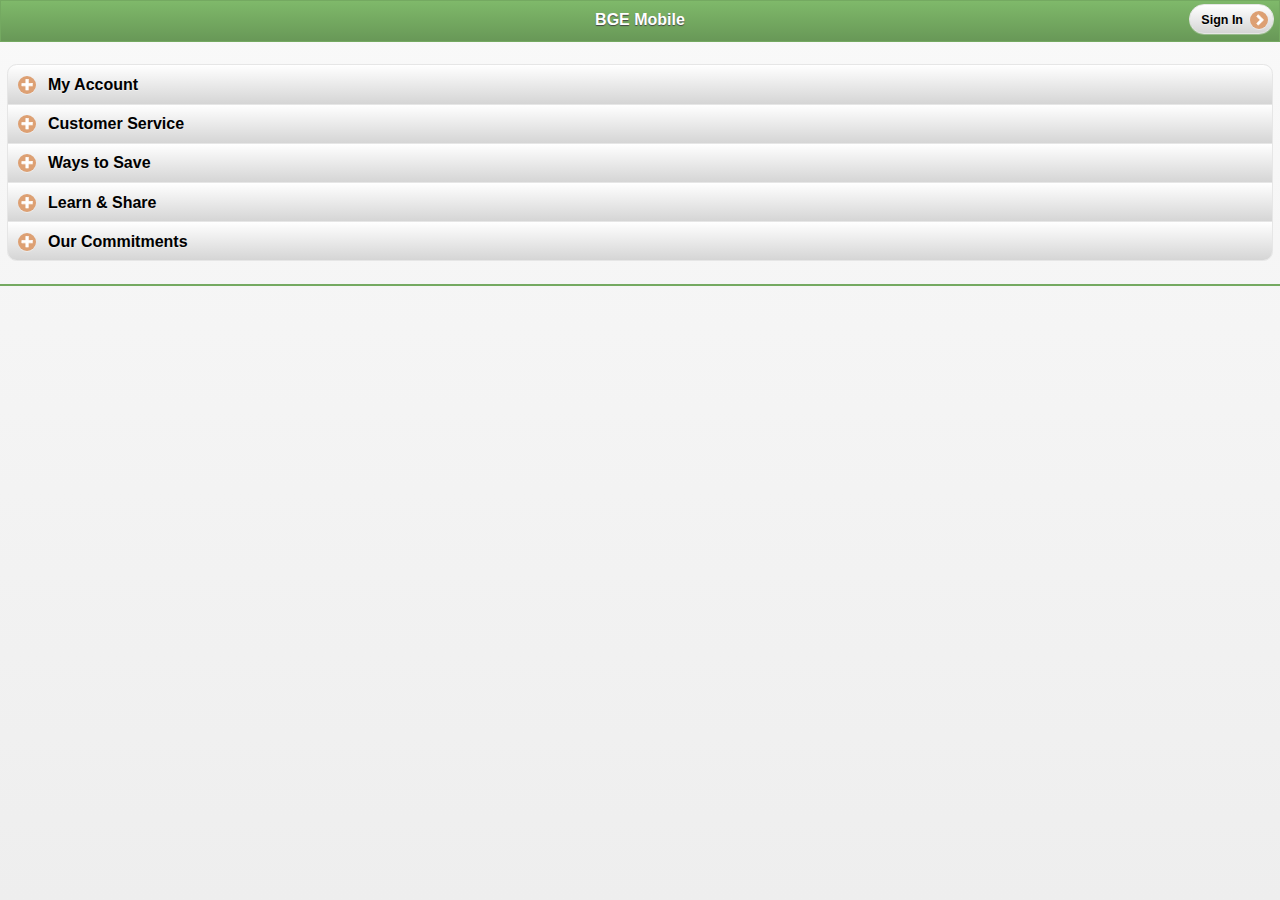
<file: index.htm>
﻿<!DOCTYPE html PUBLIC "-//W3C//DTD XHTML 1.0 Transitional//EN" "http://www.w3.org/TR/xhtml1/DTD/xhtml1-transitional.dtd">

<html xmlns="http://www.w3.org/1999/xhtml">
    <head runat="server">
        <meta charset="utf-8" />
        <meta name="viewport" content="width=device-width, initial-scale=1" />
        <title>
        </title>
        

        
        <link rel="stylesheet" href="jquery.mobile-1.1.0.min.css" />
        <link rel="stylesheet" href="BGE_mobile.css" />
        
        <style>
            /* App custom styles */
        </style>
        <script src="Scripts/jquery.min.js">
        </script>
        <script src="Scripts/jquery.mobile-1.1.0.min.js">
        </script>
        <script src="Scripts/Bge.Canp.Mobile.js">
        </script>
         <script src="Scripts/Bge.Canp.Loader.js">
        </script>
        <script src="Scripts/jquery.cookie.js">
        </script>
        
    </head>
    <body>

        <div data-role="page" id="homePage">
            <div data-theme="b" data-role="header">
            
			    <h3>
                    BGE Mobile
                </h3>
                
			        <a id="uiLoginButton" data-transition="pop" href="./login.htm"  data-mini="true" data-role="button" data-theme="b" data-icon="arrow-r" data-iconpos="right" class="ui-btn-right">Sign In</a>

			        <a id="uiLogoutButton" style="display:none" href="#" rel="external" data-mini="true" data-role="button" data-theme="b" data-icon="arrow-r" data-iconpos="right" class="ui-btn-right">Sign Out</a>
            </div>
            
            <div data-role="content">
                 <div id="uiPnlWelcome" style="text-align:right"></div>
                
                <div id="uiMyAccountSection" data-role="collapsible-set" data-theme="b" data-content-theme="a">
                    <div data-role="collapsible" data-collapsed="true">
                        
                        <h3>
                            My Account
                        </h3>
                         <div id="uiAccountLoggedIn"  style="display:none">
                            <ul data-role="listview" data-divider-theme="a" data-inset="true">
                                <li data-role="list-divider" role="heading">
                                </li>
                                <li data-theme="c">
                                    <a href="AccountSummary.htm"  data-transition="slide">
                                        My Bill
                                    </a>
                                </li>
                                <li data-theme="c">
                                    <a href="/tbd.htm" data-transition="slide">
                                        My Energy Use
                                    </a>
                                </li>
                                <li data-theme="c">
                                    <a href="/tbd.htm" data-transition="slide">
                                        Savings Tips
                                    </a>
                                </li>
                                <li data-theme="c">
                                    <a href="/tbd.htm" data-transition="slide">
                                        My Profile
                                    </a>
                                </li>
                                <li data-theme="c">
                                    <a href="/tbd.htm" data-transition="slide">
                                        Payments
                                    </a>
                                </li>
                            </ul>
                       </div>
                        <div id="uiAccountLoggedOut">
                         <ul data-role="listview" data-divider-theme="a" data-inset="true">
                            <li data-role="list-divider" role="heading">
                            </li>
                            <li data-theme="c">
								
                               <div data-role="fieldcontain">
									<fieldset data-role="controlgroup">
										<label for="textinput1">
											User ID&nbsp;&nbsp;&nbsp;&nbsp;
										</label>
										<input id="uiTxtUserId" name="userId" placeholder="" value="" type="text" />
									</fieldset>
								</div>
								<div data-role="fieldcontain">
									<fieldset data-role="controlgroup">
										<label for="textinput2">
											Password
										</label>
										<input id="uiTxtPassword" name="password" placeholder="" value="" type="password" />
									</fieldset>
									<a id="uiSignButton" href="#" data-mini="true" data-role="button" data-theme="b" data-icon="arrow-r" data-iconpos="right">Sign In</a>
								</div>
								
								<span id="uiLblError" style="display:none"></span>
								
                            </li>
                          </ul>
                          
                       </div>
                    </div>
                    <div data-role="collapsible" data-collapsed="true">
                        <h3>
                            Customer Service
                        </h3>
                        <ul data-role="listview" data-divider-theme="b" data-inset="true">
                            <li data-theme="c">
                                <a href="/tbd.htm" data-transition="slide">
                                    Service Requests
                                </a>
                            </li>
                            <li data-theme="c">
                                <a href="/tbd.htm" data-transition="slide">
                                    Stroms &amp; Outages
                                </a>
                            </li>
                            <li data-theme="c">
                                <a href="/tbd.htm" data-transition="slide">
                                    Common Questions
                                </a>
                            </li>
                            <li data-theme="c">
                                <a href="/tbd.htm" data-transition="slide">
                                    Contact Us
                                </a>
                            </li>
                        </ul>
                    </div>
                    <div data-role="collapsible" data-collapsed="true">
                        <h3>
                            Ways to Save
                        </h3>
                        <ul data-role="listview" data-divider-theme="a" data-inset="true">
                            <li data-role="list-divider" role="heading">
                                Divider
                            </li>
                            <li data-theme="c">
                                <a href="/tbd.htm" data-transition="slide">
                                    TBD
                                </a>
                            </li>
                        </ul>
                    </div>
                    <div data-role="collapsible" data-collapsed="true">
                        <h3>
                            Learn &amp; Share
                        </h3>
                    </div>
                    <div data-role="collapsible" data-collapsed="true">
                        <h3>
                            Our Commitments
                        </h3>
                    </div>
                </div>
            </div>
            <div data-theme="b" data-role="footer">
            </div>
             <script type="text/javascript">
                 $(document).one("pageinit", function (e) {

                     $("#homePage #uiSignButton").click(function () {
                         var userId = $('#homePage input[name=userId]');
                         var password = $('#homePage input[name=password]');
                         //var data = 'userId=' + userId.val() + '&password=' + password.val();
                         var jsonData = { "userId": userId.val(), "password": password.val() };
                         var data = JSON.stringify(jsonData)
                         ADLogin(data);
                         if ($.cookie("loggedin") === 'true') {
                             $("#uiAccountLoggedOut").hide();
                             $("#uiAccountLoggedIn").show();
                             $("#uiLogoutButton").show();
                             $("#uiLoginButton").hide();
							 $.mobile.changePage("AccountSummary.htm", { transition: "slide" });
                         }
                         else {
                             $("#homePage #uiLblError").show();
                             $("#homePage #uiLblError").text("Invalid UserId/Password");
                         }
                         return false;
                     });

                     if ($.cookie("loggedin") === 'true') {
                         $("#uiAccountLoggedOut").hide();
                         $("#uiAccountLoggedIn").show();
                         $("#uiLogoutButton").show();
                         $("#uiLoginButton").hide();
                     }

                     $("#homePage #uiLogoutButton").click(function () {
                         $("#uiLoginButton").show();
                         $("#uiLogoutButton").hide();
                         $.cookie("loggedin", null);
                         $("#uiAccountLoggedOut").show();
                         $("#uiAccountLoggedIn").hide();
                         return false;
                     });
                 });
        </script>
        </div>
       
    </body>

</html>
</file>
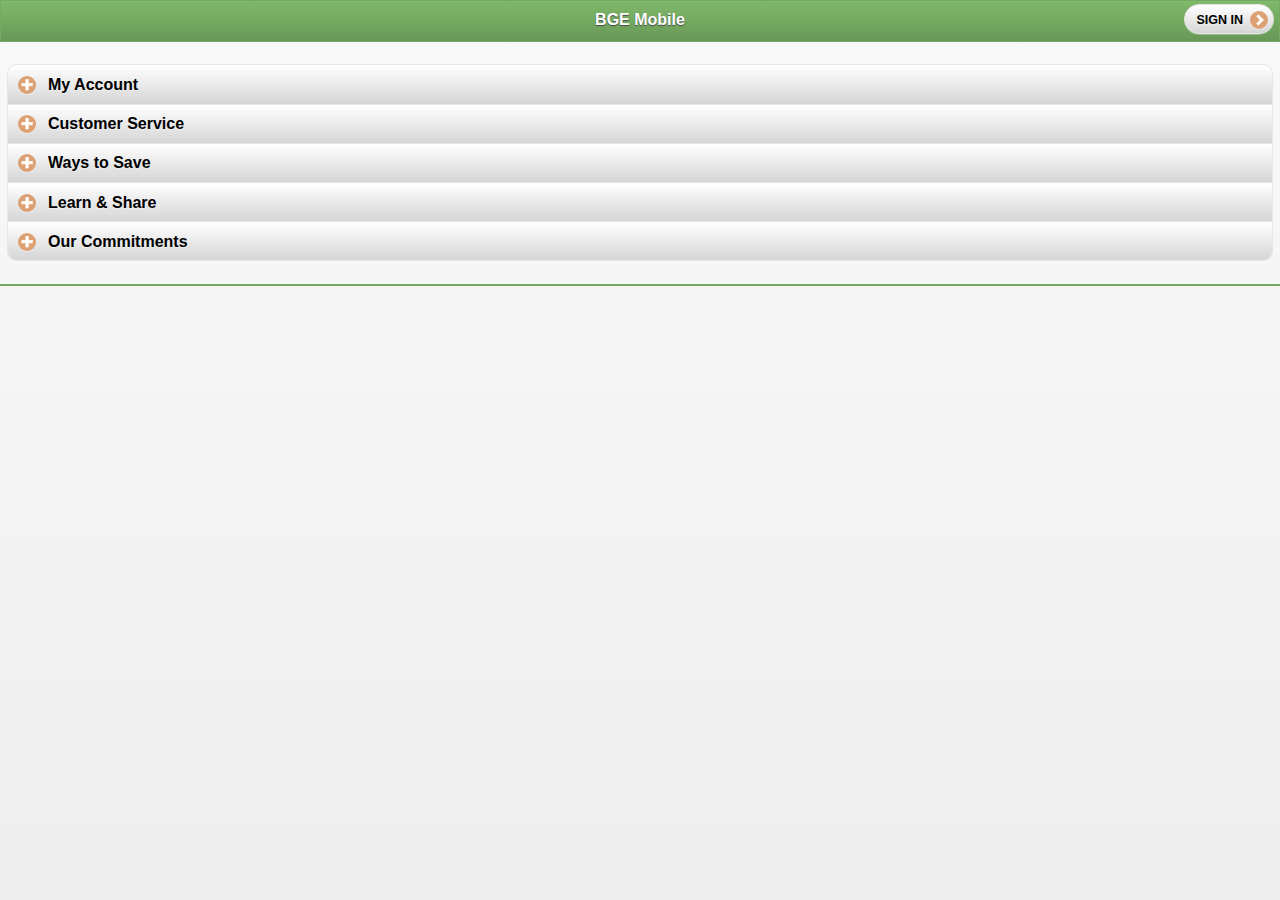
<file: index.html>
﻿<!DOCTYPE html PUBLIC "-//W3C//DTD XHTML 1.0 Transitional//EN" "http://www.w3.org/TR/xhtml1/DTD/xhtml1-transitional.dtd">

<html xmlns="http://www.w3.org/1999/xhtml">
    <head runat="server">
        <meta charset="utf-8" />
        <meta name="viewport" content="width=device-width, initial-scale=1" />
        <title>
        </title>
        

        
        <link rel="stylesheet" href="jquery.mobile-1.1.0.min.css" />
        <link rel="stylesheet" href="BGE_mobile.css" />
        
        <style>
            /* App custom styles */
        </style>
        <script src="Scripts/jquery.min.js">
        </script>
        <script src="Scripts/jquery.mobile-1.1.0.min.js">
        </script>
        <script src="Scripts/Bge.Canp.Mobile.js">
        </script>
		<script src="Scripts/jquery.cookie.js">
        </script>
		<script src="Scripts/jstorage.js">
        </script>
         <script src="Scripts/Bge.Canp.Loader.js">
        </script>
        
        
    </head>
    <body>

        <div data-role="page" id="homePage">
            <div data-theme="b" data-role="header">
            
			    <h3>
                    BGE Mobile
                </h3>
                
			        <a id="uiLoginButton" data-transition="pop" href="./login.htm"  data-mini="true" data-role="button" data-theme="b" data-icon="arrow-r" data-iconpos="right" class="ui-btn-right">SIGN IN</a>

			        <a id="uiLogoutButton" style="display:none" href="#" rel="external" data-mini="true" data-role="button" data-theme="b" data-icon="arrow-r" data-iconpos="right" class="ui-btn-right">SIGN OUT</a>
            </div>
            
            <div data-role="content">
                 <div id="uiPnlWelcome" style="text-align:right"></div>
                
                <div id="uiMyAccountSection" data-role="collapsible-set" data-theme="b" data-content-theme="a">
                    <div data-role="collapsible" data-collapsed="true">
                        
                        <h3>
                            My Account
                        </h3>
                         <div id="uiAccountLoggedIn" >
                            <ul data-role="listview" data-divider-theme="a" data-inset="true">
                                <li data-role="list-divider" role="heading">
                                </li>
                                <li data-theme="c">
                                    <a id="uiMyaccountBtn" data-transition="slide">
                                        My Bill
                                    </a>
                                </li>
                                <li data-theme="c">
                                    <a href="/tbd.htm" data-transition="slide">
                                        My Energy Use
                                    </a>
                                </li>
                                <li data-theme="c">
                                    <a href="/tbd.htm" data-transition="slide">
                                        Savings Tips
                                    </a>
                                </li>
                                <li data-theme="c">
                                    <a href="/tbd.htm" data-transition="slide">
                                        My Profile
                                    </a>
                                </li>
                                <li data-theme="c">
                                    <a href="/tbd.htm" data-transition="slide">
                                        Payments
                                    </a>
                                </li>
                            </ul>
                       </div>
                        <div id="uiAccountLoggedOut" style="display:none">
                         <ul data-role="listview" data-divider-theme="a" data-inset="true">
                            <li data-role="list-divider" role="heading">
                            </li>
                            <li data-theme="c">
								
                               <div data-role="fieldcontain">
									<fieldset data-role="controlgroup">
										<label for="textinput1">
											User ID&nbsp;&nbsp;&nbsp;&nbsp;
										</label>
										<input id="uiTxtUserId" name="userId" placeholder="" value="" type="text" />
									</fieldset>
								</div>
								<div data-role="fieldcontain">
									<fieldset data-role="controlgroup">
										<label for="textinput2">
											Password
										</label>
										<input id="uiTxtPassword" name="password" placeholder="" value="" type="password" />
									</fieldset>
									<a id="uiSignButton" href="#" data-mini="true" data-role="button" data-theme="b" data-icon="arrow-r" data-iconpos="right">Sign In</a>
								</div>
								
								<span id="uiLblError" style="display:none"></span>
								
                            </li>
                          </ul>
                          
                       </div>
                    </div>
                    <div data-role="collapsible" data-collapsed="true">
                        <h3>
                            Customer Service
                        </h3>
                        <ul data-role="listview" data-divider-theme="b" data-inset="true">
                            <li data-theme="c">
                                <a href="/tbd.htm" data-transition="slide">
                                    Service Requests
                                </a>
                            </li>
                            <li data-theme="c">
                                <a href="/tbd.htm" data-transition="slide">
                                    Stroms &amp; Outages
                                </a>
                            </li>
                            <li data-theme="c">
                                <a href="/tbd.htm" data-transition="slide">
                                    Common Questions
                                </a>
                            </li>
                            <li data-theme="c">
                                <a href="/tbd.htm" data-transition="slide">
                                    Contact Us
                                </a>
                            </li>
                        </ul>
                    </div>
                    <div data-role="collapsible" data-collapsed="true">
                        <h3>
                            Ways to Save
                        </h3>
                        <ul data-role="listview" data-divider-theme="a" data-inset="true">
                            <li data-role="list-divider" role="heading">
                                Divider
                            </li>
                            <li data-theme="c">
                                <a href="/tbd.htm" data-transition="slide">
                                    TBD
                                </a>
                            </li>
                        </ul>
                    </div>
                    <div data-role="collapsible" data-collapsed="true">
                        <h3>
                            Learn &amp; Share
                        </h3>
                    </div>
                    <div data-role="collapsible" data-collapsed="true">
                        <h3>
                            Our Commitments
                        </h3>
                    </div>
                </div>
            </div>
            <div data-theme="b" data-role="footer">
            </div>
             <script type="text/javascript">
                 
        </script>
        </div>
       
    </body>

</html>
</file>
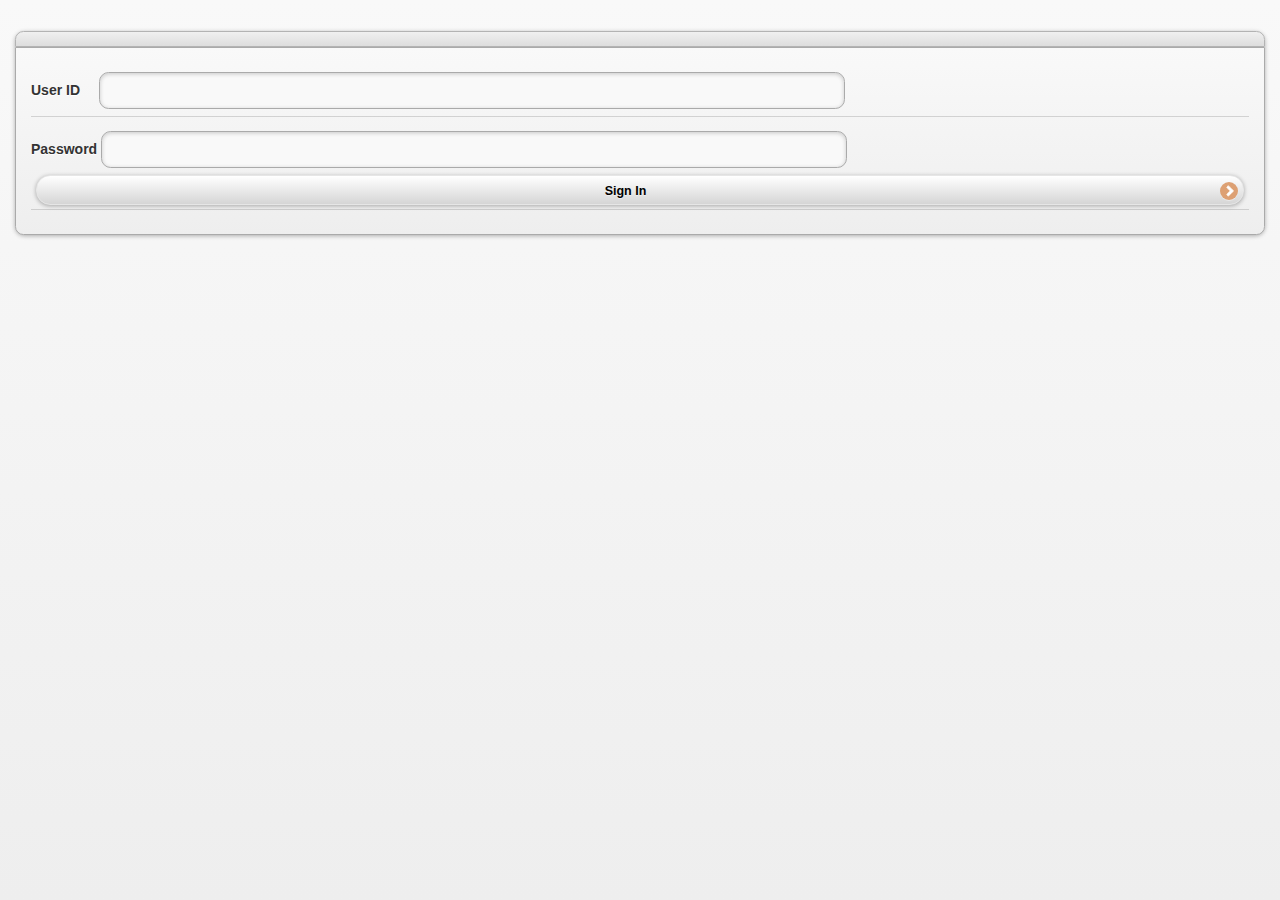
<file: AccountSummary.htm>
﻿
<!DOCTYPE html PUBLIC "-//W3C//DTD XHTML 1.0 Transitional//EN" "http://www.w3.org/TR/xhtml1/DTD/xhtml1-transitional.dtd">

<html>
    <head>
        <meta charset="utf-8" />
        <meta name="viewport" content="width=device-width, initial-scale=1" />
        <title>
        </title>
        <link rel="stylesheet" href="jquery.mobile-1.1.0.min.css" />
        <link rel="stylesheet" href="BGE_mobile.css" />
        <style>
            /* App custom styles */
        </style>
       <script src="Scripts/jquery.min.js">
        </script>
        <script src="Scripts/jquery.mobile-1.1.0.min.js">
        </script>
        <script src="Scripts/Bge.Canp.Mobile.js">
        </script>
		<script src="Scripts/jquery.cookie.js">
        </script>
		<script src="Scripts/jstorage.js">
        </script>
         <script src="Scripts/Bge.Canp.Loader.js">
        </script>
       
    </head>
    <body>
        <!-- AccountSummaryPage -->
         <div data-role="page" id="AccountSummaryPage">
            <div data-theme="b" data-role="header">
            <a href="index.html" data-transition="slide" data-icon="home" data-theme="b" data-mini="true">Home</a>
			    <h3>
                    BGE Mobile
                </h3>
                
			    <a href="#" id="uiSignoutButton" data-role="button" data-theme="b" data-icon="arrow-r" data-mini="true" data-iconpos="right" class="ui-btn-right">SIGN OUT</a>
            </div>

			<a  data-inline="true" style="display:none" data-role="button" id="uiAccountSelect" data-transition="fade" href="accountSelection.html" data-icon="arrow-d" data-iconpos="right">
                    <span id="uiAccountNumber"></span>
                </a>
              
				<span id="uiAccountId"></span>
            <div data-role="content" style="padding: 15px">
				
                <span id="uiName">
                    
                </span>
				<span >
                    <ul id="uiAddress" style="list-style-type: none;">
						
					</ul>
                </span>
				 	
                
				<br/>
                <ul data-role="listview" data-divider-theme="b" data-inset="false">
                    <li data-role="list-divider" role="heading">
                        Current Balance
                    </li>
                </ul>
				
				<ul data-role="listview" data-divider-theme="default" data-inset="false" style="margin-top:15px">
                    <li data-role="list-divider" role="heading">
                         <span>Amount Due</span>
						 <span id="uiDue" style="float:right"></span>
                        
                    </li>
                </ul>
				
				<ul data-role="listview" data-divider-theme="default" data-inset="false" style="margin-top:15px; margin-bottom:15px">
                    <li data-role="list-divider" role="heading">
                         <span>Due Date</span>
						 <span id="uiDueDate" style="float:right"></span>
                        
                    </li>
                </ul>
                
                <ul data-role="listview" data-divider-theme="b" data-inset="false">
                    <li data-role="list-divider" role="heading">
                        Last Payment
                    </li>
                </ul>
				<ul data-role="listview" data-divider-theme="default" data-inset="false" style="margin-top:15px">
                    <li data-role="list-divider" role="heading">
                         <span>Last Payment</span>
						 <span id="uiAmount" style="float:right"></span>
                        
                    </li>
                </ul>
				
				<ul data-role="listview" data-divider-theme="default" data-inset="false" style="margin-top:15px; margin-bottom:15px">
                    <li data-role="list-divider" role="heading">
                         <span>Received Date</span>
						 <span id="uiReceived" style="float:right"></span>
                        
                    </li>
                </ul>
                
                        <a data-role="button" data-transition="fade" href="#page1" data-icon="arrow-r" data-iconpos="right">
                            Pay Bill
                        </a>
						
						<span id="uiSessionStatusAcctSum" style="display:none">Error</span>
				
            </div>
            <script>
			
                
        </script>
        </div>
        
    </body>
</html>
</file>
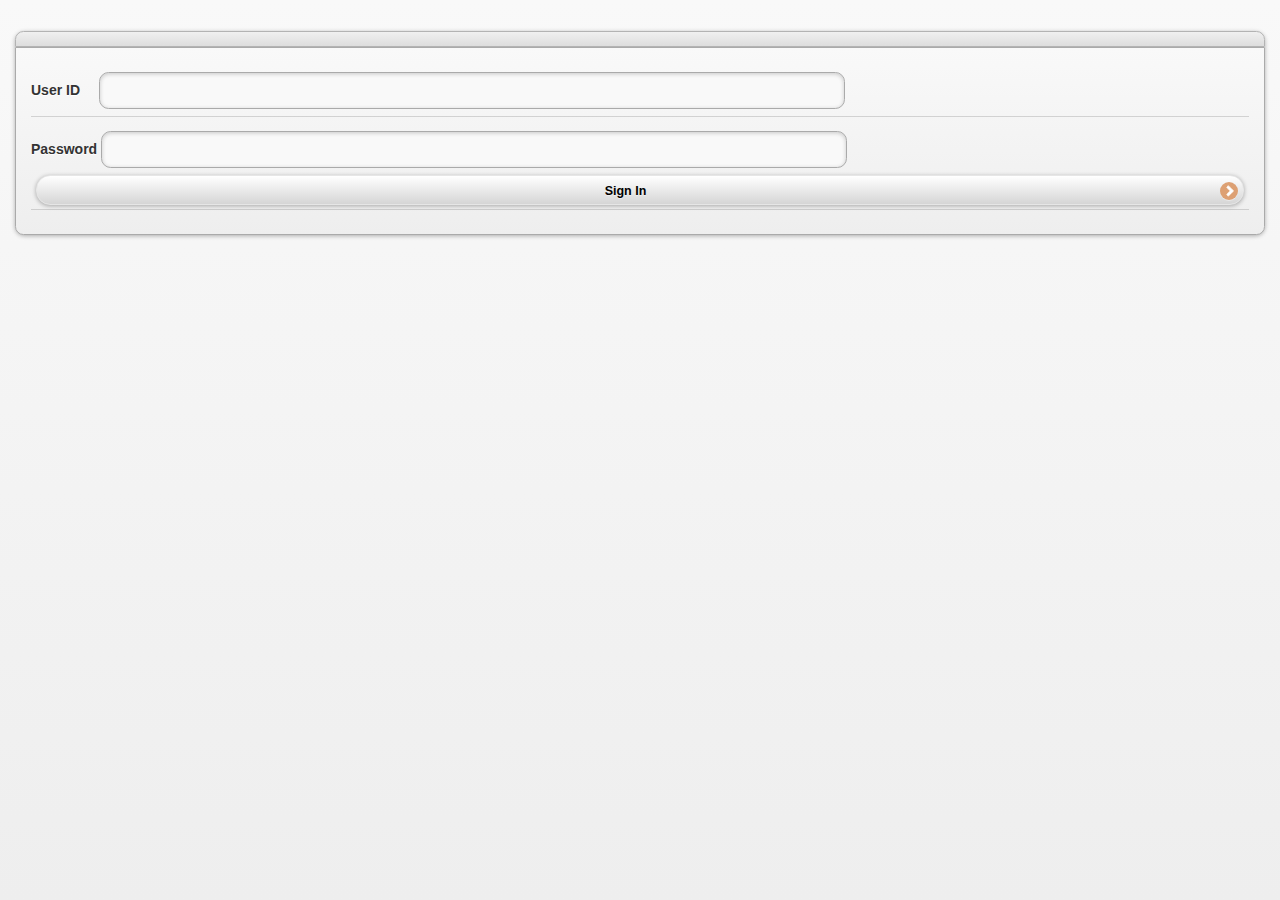
<file: login.htm>
﻿<!DOCTYPE html PUBLIC "-//W3C//DTD XHTML 1.0 Transitional//EN" "http://www.w3.org/TR/xhtml1/DTD/xhtml1-transitional.dtd">
<html xmlns="http://www.w3.org/1999/xhtml">
<head>
    <meta charset="utf-8" />
    <meta name="viewport" content="width=device-width, initial-scale=1" />
    <title></title>
    <link rel="stylesheet" href="jquery.mobile-1.1.0.min.css" />
    <link rel="stylesheet" href="BGE_mobile.css" />
    <style>
        /* App custom styles */
    </style>
    <script src="Scripts/jquery.min.js">
        </script>
        <script src="Scripts/jquery.mobile-1.1.0.min.js">
        </script>
        <script src="Scripts/Bge.Canp.Mobile.js">
        </script>
		<script src="Scripts/jquery.cookie.js">
        </script>
		<script src="Scripts/jstorage.js">
        </script>
         <script src="Scripts/Bge.Canp.Loader.js">
        </script>
</head>
<body>
    <div data-role="page" id="loginPage">
        <div data-role="content" style="padding: 15px">
            <ul data-role="listview" data-divider-theme="a" data-inset="true">
                <li data-role="list-divider" role="heading"></li>
                <li data-theme="c">
                    <div data-role="fieldcontain">
                        <fieldset data-role="controlgroup">
                            <label for="textinput1">
                                User ID&nbsp;&nbsp;&nbsp;&nbsp;
                            </label>
                            <input id="uiTxtUserId" name="userId" placeholder="" value="" type="text" />
                        </fieldset>
                    </div>
                    <div data-role="fieldcontain">
                        <fieldset data-role="controlgroup">
                            <label for="textinput2">
                                Password
                            </label>
                            <input id="uiTxtPassword" name="password" placeholder="" value="" type="password" />
                        </fieldset>
                        <a id="uiSignButtonD" data-mini="true" data-role="button" data-theme="b"
                            data-icon="arrow-r" data-iconpos="right">Sign In</a>
                    </div>
					<span id="uiLblError"></span>
                </li>
            </ul>
            
        </div>
        <script type="text/javascript">
          
        </script>
    </div>
   
</body>
</html>
</file>
<file: BGE_mobile.css>
/*
* jQuery Mobile Framework 1.1.0
* http://jquerymobile.com
*
* Copyright 2011 (c) jQuery Project
* Dual licensed under the MIT or GPL Version 2 licenses.
* http://jquery.org/license
*
*/
/* Swatches */

/* A
-----------------------------------------------------------------------------------------------------------*/

.ui-bar-a {
	border: 1px solid #B3B3B3 /*{a-bar-border}*/;
	background: #eeeeee /*{a-bar-background-color}*/;
	color: #3E3E3E /*{a-bar-color}*/;
	font-weight: bold;
	text-shadow: 0 /*{a-bar-shadow-x}*/ 1px /*{a-bar-shadow-y}*/ 1px /*{a-bar-shadow-radius}*/ #ffffff /*{a-bar-shadow-color}*/;
	background-image: -webkit-gradient(linear, left top, left bottom, from( #f0f0f0 /*{a-bar-background-start}*/), to( #dddddd /*{a-bar-background-end}*/)); /* Saf4+, Chrome */
	background-image: -webkit-linear-gradient( #f0f0f0 /*{a-bar-background-start}*/, #dddddd /*{a-bar-background-end}*/); /* Chrome 10+, Saf5.1+ */
	background-image:    -moz-linear-gradient( #f0f0f0 /*{a-bar-background-start}*/, #dddddd /*{a-bar-background-end}*/); /* FF3.6 */
	background-image:     -ms-linear-gradient( #f0f0f0 /*{a-bar-background-start}*/, #dddddd /*{a-bar-background-end}*/); /* IE10 */
	background-image:      -o-linear-gradient( #f0f0f0 /*{a-bar-background-start}*/, #dddddd /*{a-bar-background-end}*/); /* Opera 11.10+ */
	background-image:         linear-gradient( #f0f0f0 /*{a-bar-background-start}*/, #dddddd /*{a-bar-background-end}*/);
}

.ui-bar-a .ui-link-inherit {
	color: #3E3E3E /*{a-bar-color}*/;
}
.ui-bar-a .ui-link {
	color: #7cc4e7 /*{a-bar-link-color}*/;
	font-weight: bold;
}

.ui-bar-a .ui-link:hover {
	color: #2489CE /*{a-bar-link-hover}*/;
}

.ui-bar-a .ui-link:active {
	color: #2489CE /*{a-bar-link-active}*/;
}

.ui-bar-a .ui-link:visited {
    color: #2489CE /*{a-bar-link-visited}*/;
}

.ui-bar-a,
.ui-bar-a input,
.ui-bar-a select,
.ui-bar-a textarea,
.ui-bar-a button {
	 font-family: Helvetica, Arial, sans-serif /*{global-font-family}*/;
}
.ui-body-a,
.ui-overlay-a {
	border: 1px solid #aaaaaa /*{a-body-border}*/;
	color: #333333 /*{a-body-color}*/;
	text-shadow: 0 /*{a-body-shadow-x}*/ 1px /*{a-body-shadow-y}*/ 0 /*{a-body-shadow-radius}*/ #ffffff /*{a-body-shadow-color}*/;
	background: #f9f9f9 /*{a-body-background-color}*/;
	background-image: -webkit-gradient(linear, left top, left bottom, from( #f9f9f9 /*{a-body-background-start}*/), to( #eeeeee /*{a-body-background-end}*/)); /* Saf4+, Chrome */
	background-image: -webkit-linear-gradient( #f9f9f9 /*{a-body-background-start}*/, #eeeeee /*{a-body-background-end}*/); /* Chrome 10+, Saf5.1+ */
	background-image:    -moz-linear-gradient( #f9f9f9 /*{a-body-background-start}*/, #eeeeee /*{a-body-background-end}*/); /* FF3.6 */
	background-image:     -ms-linear-gradient( #f9f9f9 /*{a-body-background-start}*/, #eeeeee /*{a-body-background-end}*/); /* IE10 */
	background-image:      -o-linear-gradient( #f9f9f9 /*{a-body-background-start}*/, #eeeeee /*{a-body-background-end}*/); /* Opera 11.10+ */
	background-image:         linear-gradient( #f9f9f9 /*{a-body-background-start}*/, #eeeeee /*{a-body-background-end}*/);
}
.ui-overlay-a {
	background-image: none;
	border-width: 0;
}
.ui-body-a,
.ui-body-a input,
.ui-body-a select,
.ui-body-a textarea,
.ui-body-a button {
	 font-family: Helvetica, Arial, sans-serif /*{global-font-family}*/;
}

.ui-body-a .ui-link-inherit {
	color: #333333 /*{a-body-color}*/;
}

.ui-body-a .ui-link {
	color: #dda073 /*{a-body-link-color}*/;
	font-weight: bold;
}

.ui-body-a .ui-link:hover {
	color: #dda073 /*{a-body-link-hover}*/;
}

.ui-body-a .ui-link:active {
	color: #dda073 /*{a-body-link-active}*/;
}

.ui-body-a .ui-link:visited {
    color: #dda073 /*{a-body-link-visited}*/;
}

.ui-btn-up-a {
	border: 1px solid #74a961 /*{a-bup-border}*/;
	background: #74a961 /*{a-bup-background-color}*/;
	font-weight: bold;
	color: #ffffff /*{a-bup-color}*/;
	text-shadow: 0 /*{a-bup-shadow-x}*/ 0 /*{a-bup-shadow-y}*/ 0 /*{a-bup-shadow-radius}*/ #444444 /*{a-bup-shadow-color}*/;
	background-image: -webkit-gradient(linear, left top, left bottom, from( #7fb96a /*{a-bup-background-start}*/), to( #689857 /*{a-bup-background-end}*/)); /* Saf4+, Chrome */
	background-image: -webkit-linear-gradient( #7fb96a /*{a-bup-background-start}*/, #689857 /*{a-bup-background-end}*/); /* Chrome 10+, Saf5.1+ */
	background-image:    -moz-linear-gradient( #7fb96a /*{a-bup-background-start}*/, #689857 /*{a-bup-background-end}*/); /* FF3.6 */
	background-image:     -ms-linear-gradient( #7fb96a /*{a-bup-background-start}*/, #689857 /*{a-bup-background-end}*/); /* IE10 */
	background-image:      -o-linear-gradient( #7fb96a /*{a-bup-background-start}*/, #689857 /*{a-bup-background-end}*/); /* Opera 11.10+ */
	background-image:         linear-gradient( #7fb96a /*{a-bup-background-start}*/, #689857 /*{a-bup-background-end}*/);
}
.ui-btn-up-a a.ui-link-inherit {
	color: #ffffff /*{a-bup-color}*/;
}

.ui-btn-hover-a {
	border: 1px solid #a1e348 /*{a-bhover-border}*/;
	background: #a1e348 /*{a-bhover-background-color}*/;
	font-weight: bold;
	color: #ffffff /*{a-bhover-color}*/;
	text-shadow: 0 /*{a-bhover-shadow-x}*/ 1px /*{a-bhover-shadow-y}*/ 0 /*{a-bhover-shadow-radius}*/ #444444 /*{a-bhover-shadow-color}*/;
	background-image: -webkit-gradient(linear, left top, left bottom, from( #b1f94f /*{a-bhover-background-start}*/), to( #90cc40 /*{a-bhover-background-end}*/)); /* Saf4+, Chrome */
	background-image: -webkit-linear-gradient( #b1f94f /*{a-bhover-background-start}*/, #90cc40 /*{a-bhover-background-end}*/); /* Chrome 10+, Saf5.1+ */
	background-image:    -moz-linear-gradient( #b1f94f /*{a-bhover-background-start}*/, #90cc40 /*{a-bhover-background-end}*/); /* FF3.6 */
	background-image:     -ms-linear-gradient( #b1f94f /*{a-bhover-background-start}*/, #90cc40 /*{a-bhover-background-end}*/); /* IE10 */
	background-image:      -o-linear-gradient( #b1f94f /*{a-bhover-background-start}*/, #90cc40 /*{a-bhover-background-end}*/); /* Opera 11.10+ */
	background-image:         linear-gradient( #b1f94f /*{a-bhover-background-start}*/, #90cc40 /*{a-bhover-background-end}*/);
}
.ui-btn-hover-a a.ui-link-inherit {
	color: #ffffff /*{a-bhover-color}*/;
}
.ui-btn-down-a {
	border: 1px solid #a1e348 /*{a-bdown-border}*/;
	background: #a1e348 /*{a-bdown-background-color}*/;
	font-weight: bold;
	color: #000000 /*{a-bdown-color}*/;
	text-shadow: 0 /*{a-bdown-shadow-x}*/ 1px /*{a-bdown-shadow-y}*/ 0 /*{a-bdown-shadow-radius}*/ #eeeeee /*{a-bdown-shadow-color}*/;
	background-image: -webkit-gradient(linear, left top, left bottom, from( #90cc40 /*{a-bdown-background-start}*/), to( #b1f94f /*{a-bdown-background-end}*/)); /* Saf4+, Chrome */
	background-image: -webkit-linear-gradient( #90cc40 /*{a-bdown-background-start}*/, #b1f94f /*{a-bdown-background-end}*/); /* Chrome 10+, Saf5.1+ */
	background-image:    -moz-linear-gradient( #90cc40 /*{a-bdown-background-start}*/, #b1f94f /*{a-bdown-background-end}*/); /* FF3.6 */
	background-image:     -ms-linear-gradient( #90cc40 /*{a-bdown-background-start}*/, #b1f94f /*{a-bdown-background-end}*/); /* IE10 */
	background-image:      -o-linear-gradient( #90cc40 /*{a-bdown-background-start}*/, #b1f94f /*{a-bdown-background-end}*/); /* Opera 11.10+ */
	background-image:         linear-gradient( #90cc40 /*{a-bdown-background-start}*/, #b1f94f /*{a-bdown-background-end}*/);
}
.ui-btn-down-a a.ui-link-inherit {
	color: #000000 /*{a-bdown-color}*/;
}
.ui-btn-up-a,
.ui-btn-hover-a,
.ui-btn-down-a {
	 font-family: Helvetica, Arial, sans-serif /*{global-font-family}*/;
	text-decoration: none;
}

/* B
-----------------------------------------------------------------------------------------------------------*/

.ui-bar-b {
	border: 1px solid #74a961 /*{b-bar-border}*/;
	background: #74a961 /*{b-bar-background-color}*/;
	color: #ffffff /*{b-bar-color}*/;
	font-weight: bold;
	text-shadow: 0 /*{b-bar-shadow-x}*/ 1px /*{b-bar-shadow-y}*/ 1px /*{b-bar-shadow-radius}*/ #444444 /*{b-bar-shadow-color}*/;
	background-image: -webkit-gradient(linear, left top, left bottom, from( #7fb96a /*{b-bar-background-start}*/), to( #689857 /*{b-bar-background-end}*/)); /* Saf4+, Chrome */
	background-image: -webkit-linear-gradient( #7fb96a /*{b-bar-background-start}*/, #689857 /*{b-bar-background-end}*/); /* Chrome 10+, Saf5.1+ */
	background-image:    -moz-linear-gradient( #7fb96a /*{b-bar-background-start}*/, #689857 /*{b-bar-background-end}*/); /* FF3.6 */
	background-image:     -ms-linear-gradient( #7fb96a /*{b-bar-background-start}*/, #689857 /*{b-bar-background-end}*/); /* IE10 */
	background-image:      -o-linear-gradient( #7fb96a /*{b-bar-background-start}*/, #689857 /*{b-bar-background-end}*/); /* Opera 11.10+ */
	background-image:         linear-gradient( #7fb96a /*{b-bar-background-start}*/, #689857 /*{b-bar-background-end}*/);
}

.ui-bar-b .ui-link-inherit {
	color: #ffffff /*{b-bar-color}*/;
}
.ui-bar-b .ui-link {
	color: #7cc4e7 /*{b-bar-link-color}*/;
	font-weight: bold;
}

.ui-bar-b .ui-link:hover {
	color: #2489CE /*{b-bar-link-hover}*/;
}

.ui-bar-b .ui-link:active {
	color: #2489CE /*{b-bar-link-active}*/;
}

.ui-bar-b .ui-link:visited {
    color: #2489CE /*{b-bar-link-visited}*/;
}

.ui-bar-b,
.ui-bar-b input,
.ui-bar-b select,
.ui-bar-b textarea,
.ui-bar-b button {
	 font-family: Helvetica, Arial, sans-serif /*{global-font-family}*/;
}
.ui-body-b,
.ui-overlay-b {
	border: 1px solid #aaaaaa /*{b-body-border}*/;
	color: #333333 /*{b-body-color}*/;
	text-shadow: 0 /*{b-body-shadow-x}*/ 1px /*{b-body-shadow-y}*/ 0 /*{b-body-shadow-radius}*/ #ffffff /*{b-body-shadow-color}*/;
	background: #f9f9f9 /*{b-body-background-color}*/;
	background-image: -webkit-gradient(linear, left top, left bottom, from( #f9f9f9 /*{b-body-background-start}*/), to( #eeeeee /*{b-body-background-end}*/)); /* Saf4+, Chrome */
	background-image: -webkit-linear-gradient( #f9f9f9 /*{b-body-background-start}*/, #eeeeee /*{b-body-background-end}*/); /* Chrome 10+, Saf5.1+ */
	background-image:    -moz-linear-gradient( #f9f9f9 /*{b-body-background-start}*/, #eeeeee /*{b-body-background-end}*/); /* FF3.6 */
	background-image:     -ms-linear-gradient( #f9f9f9 /*{b-body-background-start}*/, #eeeeee /*{b-body-background-end}*/); /* IE10 */
	background-image:      -o-linear-gradient( #f9f9f9 /*{b-body-background-start}*/, #eeeeee /*{b-body-background-end}*/); /* Opera 11.10+ */
	background-image:         linear-gradient( #f9f9f9 /*{b-body-background-start}*/, #eeeeee /*{b-body-background-end}*/);
}
.ui-overlay-b {
	background-image: none;
	border-width: 0;
}
.ui-body-b,
.ui-body-b input,
.ui-body-b select,
.ui-body-b textarea,
.ui-body-b button {
	 font-family: Helvetica, Arial, sans-serif /*{global-font-family}*/;
}

.ui-body-b .ui-link-inherit {
	color: #333333 /*{b-body-color}*/;
}

.ui-body-b .ui-link {
	color: #2489CE /*{b-body-link-color}*/;
	font-weight: bold;
}

.ui-body-b .ui-link:hover {
	color: #2489CE /*{b-body-link-hover}*/;
}

.ui-body-b .ui-link:active {
	color: #2489CE /*{b-body-link-active}*/;
}

.ui-body-b .ui-link:visited {
    color: #2489CE /*{b-body-link-visited}*/;
}

.ui-btn-up-b {
	border: 1px solid #e6e6e6 /*{b-bup-border}*/;
	background: #ededed /*{b-bup-background-color}*/;
	font-weight: bold;
	color: #000000 /*{b-bup-color}*/;
	text-shadow: 0 /*{b-bup-shadow-x}*/ 1px /*{b-bup-shadow-y}*/ 0 /*{b-bup-shadow-radius}*/ #eeeeee /*{b-bup-shadow-color}*/;
	background-image: -webkit-gradient(linear, left top, left bottom, from( #FFFFFF /*{b-bup-background-start}*/), to( #d5d5d5 /*{b-bup-background-end}*/)); /* Saf4+, Chrome */
	background-image: -webkit-linear-gradient( #FFFFFF /*{b-bup-background-start}*/, #d5d5d5 /*{b-bup-background-end}*/); /* Chrome 10+, Saf5.1+ */
	background-image:    -moz-linear-gradient( #FFFFFF /*{b-bup-background-start}*/, #d5d5d5 /*{b-bup-background-end}*/); /* FF3.6 */
	background-image:     -ms-linear-gradient( #FFFFFF /*{b-bup-background-start}*/, #d5d5d5 /*{b-bup-background-end}*/); /* IE10 */
	background-image:      -o-linear-gradient( #FFFFFF /*{b-bup-background-start}*/, #d5d5d5 /*{b-bup-background-end}*/); /* Opera 11.10+ */
	background-image:         linear-gradient( #FFFFFF /*{b-bup-background-start}*/, #d5d5d5 /*{b-bup-background-end}*/);
}
.ui-btn-up-b a.ui-link-inherit {
	color: #000000 /*{b-bup-color}*/;
}

.ui-btn-hover-b {
	border: 1px solid #FFFFFF /*{b-bhover-border}*/;
	background: #FFFFFF /*{b-bhover-background-color}*/;
	font-weight: bold;
	color: #000000 /*{b-bhover-color}*/;
	text-shadow: 0 /*{b-bhover-shadow-x}*/ 1px /*{b-bhover-shadow-y}*/ 0 /*{b-bhover-shadow-radius}*/ #eeeeee /*{b-bhover-shadow-color}*/;
	background-image: -webkit-gradient(linear, left top, left bottom, from( #FFFFFF /*{b-bhover-background-start}*/), to( #e5e5e5 /*{b-bhover-background-end}*/)); /* Saf4+, Chrome */
	background-image: -webkit-linear-gradient( #FFFFFF /*{b-bhover-background-start}*/, #e5e5e5 /*{b-bhover-background-end}*/); /* Chrome 10+, Saf5.1+ */
	background-image:    -moz-linear-gradient( #FFFFFF /*{b-bhover-background-start}*/, #e5e5e5 /*{b-bhover-background-end}*/); /* FF3.6 */
	background-image:     -ms-linear-gradient( #FFFFFF /*{b-bhover-background-start}*/, #e5e5e5 /*{b-bhover-background-end}*/); /* IE10 */
	background-image:      -o-linear-gradient( #FFFFFF /*{b-bhover-background-start}*/, #e5e5e5 /*{b-bhover-background-end}*/); /* Opera 11.10+ */
	background-image:         linear-gradient( #FFFFFF /*{b-bhover-background-start}*/, #e5e5e5 /*{b-bhover-background-end}*/);
}
.ui-btn-hover-b a.ui-link-inherit {
	color: #000000 /*{b-bhover-color}*/;
}
.ui-btn-down-b {
	border: 1px solid #FFFFFF /*{b-bdown-border}*/;
	background: #FFFFFF /*{b-bdown-background-color}*/;
	font-weight: bold;
	color: #000000 /*{b-bdown-color}*/;
	text-shadow: 0 /*{b-bdown-shadow-x}*/ 1px /*{b-bdown-shadow-y}*/ 0 /*{b-bdown-shadow-radius}*/ #eeeeee /*{b-bdown-shadow-color}*/;
	background-image: -webkit-gradient(linear, left top, left bottom, from( #e5e5e5 /*{b-bdown-background-start}*/), to( #FFFFFF /*{b-bdown-background-end}*/)); /* Saf4+, Chrome */
	background-image: -webkit-linear-gradient( #e5e5e5 /*{b-bdown-background-start}*/, #FFFFFF /*{b-bdown-background-end}*/); /* Chrome 10+, Saf5.1+ */
	background-image:    -moz-linear-gradient( #e5e5e5 /*{b-bdown-background-start}*/, #FFFFFF /*{b-bdown-background-end}*/); /* FF3.6 */
	background-image:     -ms-linear-gradient( #e5e5e5 /*{b-bdown-background-start}*/, #FFFFFF /*{b-bdown-background-end}*/); /* IE10 */
	background-image:      -o-linear-gradient( #e5e5e5 /*{b-bdown-background-start}*/, #FFFFFF /*{b-bdown-background-end}*/); /* Opera 11.10+ */
	background-image:         linear-gradient( #e5e5e5 /*{b-bdown-background-start}*/, #FFFFFF /*{b-bdown-background-end}*/);
}
.ui-btn-down-b a.ui-link-inherit {
	color: #000000 /*{b-bdown-color}*/;
}
.ui-btn-up-b,
.ui-btn-hover-b,
.ui-btn-down-b {
	 font-family: Helvetica, Arial, sans-serif /*{global-font-family}*/;
	text-decoration: none;
}



/* C
-----------------------------------------------------------------------------------------------------------*/

.ui-bar-c {
	border: 1px solid #B3B3B3 /*{c-bar-border}*/;
	background: #eeeeee /*{c-bar-background-color}*/;
	color: #3E3E3E /*{c-bar-color}*/;
	font-weight: bold;
	text-shadow: 0 /*{c-bar-shadow-x}*/ 1px /*{c-bar-shadow-y}*/ 1px /*{c-bar-shadow-radius}*/ #ffffff /*{c-bar-shadow-color}*/;
	background-image: -webkit-gradient(linear, left top, left bottom, from( #f0f0f0 /*{c-bar-background-start}*/), to( #dddddd /*{c-bar-background-end}*/)); /* Saf4+, Chrome */
	background-image: -webkit-linear-gradient( #f0f0f0 /*{c-bar-background-start}*/, #dddddd /*{c-bar-background-end}*/); /* Chrome 10+, Saf5.1+ */
	background-image:    -moz-linear-gradient( #f0f0f0 /*{c-bar-background-start}*/, #dddddd /*{c-bar-background-end}*/); /* FF3.6 */
	background-image:     -ms-linear-gradient( #f0f0f0 /*{c-bar-background-start}*/, #dddddd /*{c-bar-background-end}*/); /* IE10 */
	background-image:      -o-linear-gradient( #f0f0f0 /*{c-bar-background-start}*/, #dddddd /*{c-bar-background-end}*/); /* Opera 11.10+ */
	background-image:         linear-gradient( #f0f0f0 /*{c-bar-background-start}*/, #dddddd /*{c-bar-background-end}*/);
}

.ui-bar-c .ui-link-inherit {
	color: #3E3E3E /*{c-bar-color}*/;
}
.ui-bar-c .ui-link {
	color: #7cc4e7 /*{c-bar-link-color}*/;
	font-weight: bold;
}

.ui-bar-c .ui-link:hover {
	color: #2489CE /*{c-bar-link-hover}*/;
}

.ui-bar-c .ui-link:active {
	color: #2489CE /*{c-bar-link-active}*/;
}

.ui-bar-c .ui-link:visited {
    color: #2489CE /*{c-bar-link-visited}*/;
}

.ui-bar-c,
.ui-bar-c input,
.ui-bar-c select,
.ui-bar-c textarea,
.ui-bar-c button {
	 font-family: Helvetica, Arial, sans-serif /*{global-font-family}*/;
}
.ui-body-c,
.ui-overlay-c {
	border: 1px solid #aaaaaa /*{c-body-border}*/;
	color: #333333 /*{c-body-color}*/;
	text-shadow: 0 /*{c-body-shadow-x}*/ 1px /*{c-body-shadow-y}*/ 0 /*{c-body-shadow-radius}*/ #ffffff /*{c-body-shadow-color}*/;
	background: #f9f9f9 /*{c-body-background-color}*/;
	background-image: -webkit-gradient(linear, left top, left bottom, from( #f9f9f9 /*{c-body-background-start}*/), to( #eeeeee /*{c-body-background-end}*/)); /* Saf4+, Chrome */
	background-image: -webkit-linear-gradient( #f9f9f9 /*{c-body-background-start}*/, #eeeeee /*{c-body-background-end}*/); /* Chrome 10+, Saf5.1+ */
	background-image:    -moz-linear-gradient( #f9f9f9 /*{c-body-background-start}*/, #eeeeee /*{c-body-background-end}*/); /* FF3.6 */
	background-image:     -ms-linear-gradient( #f9f9f9 /*{c-body-background-start}*/, #eeeeee /*{c-body-background-end}*/); /* IE10 */
	background-image:      -o-linear-gradient( #f9f9f9 /*{c-body-background-start}*/, #eeeeee /*{c-body-background-end}*/); /* Opera 11.10+ */
	background-image:         linear-gradient( #f9f9f9 /*{c-body-background-start}*/, #eeeeee /*{c-body-background-end}*/);
}
.ui-overlay-c {
	background-image: none;
	border-width: 0;
}
.ui-body-c,
.ui-body-c input,
.ui-body-c select,
.ui-body-c textarea,
.ui-body-c button {
	 font-family: Helvetica, Arial, sans-serif /*{global-font-family}*/;
}

.ui-body-c .ui-link-inherit {
	color: #333333 /*{c-body-color}*/;
}

.ui-body-c .ui-link {
	color: #2489CE /*{c-body-link-color}*/;
	font-weight: bold;
}

.ui-body-c .ui-link:hover {
	color: #2489CE /*{c-body-link-hover}*/;
}

.ui-body-c .ui-link:active {
	color: #2489CE /*{c-body-link-active}*/;
}

.ui-body-c .ui-link:visited {
    color: #2489CE /*{c-body-link-visited}*/;
}

.ui-btn-up-c {
	border: 1px solid #cccccc /*{c-bup-border}*/;
	background: #eeeeee /*{c-bup-background-color}*/;
	font-weight: bold;
	color: #2F3E46 /*{c-bup-color}*/;
	text-shadow: 0 /*{c-bup-shadow-x}*/ 1px /*{c-bup-shadow-y}*/ 0 /*{c-bup-shadow-radius}*/ #ffffff /*{c-bup-shadow-color}*/;
	background-image: -webkit-gradient(linear, left top, left bottom, from( #ffffff /*{c-bup-background-start}*/), to( #f1f1f1 /*{c-bup-background-end}*/)); /* Saf4+, Chrome */
	background-image: -webkit-linear-gradient( #ffffff /*{c-bup-background-start}*/, #f1f1f1 /*{c-bup-background-end}*/); /* Chrome 10+, Saf5.1+ */
	background-image:    -moz-linear-gradient( #ffffff /*{c-bup-background-start}*/, #f1f1f1 /*{c-bup-background-end}*/); /* FF3.6 */
	background-image:     -ms-linear-gradient( #ffffff /*{c-bup-background-start}*/, #f1f1f1 /*{c-bup-background-end}*/); /* IE10 */
	background-image:      -o-linear-gradient( #ffffff /*{c-bup-background-start}*/, #f1f1f1 /*{c-bup-background-end}*/); /* Opera 11.10+ */
	background-image:         linear-gradient( #ffffff /*{c-bup-background-start}*/, #f1f1f1 /*{c-bup-background-end}*/);
}
.ui-btn-up-c a.ui-link-inherit {
	color: #2F3E46 /*{c-bup-color}*/;
}

.ui-btn-hover-c {
	border: 1px solid #bbbbbb /*{c-bhover-border}*/;
	background: #dfdfdf /*{c-bhover-background-color}*/;
	font-weight: bold;
	color: #2F3E46 /*{c-bhover-color}*/;
	text-shadow: 0 /*{c-bhover-shadow-x}*/ 1px /*{c-bhover-shadow-y}*/ 0 /*{c-bhover-shadow-radius}*/ #ffffff /*{c-bhover-shadow-color}*/;
	background-image: -webkit-gradient(linear, left top, left bottom, from( #f6f6f6 /*{c-bhover-background-start}*/), to( #e0e0e0 /*{c-bhover-background-end}*/)); /* Saf4+, Chrome */
	background-image: -webkit-linear-gradient( #f6f6f6 /*{c-bhover-background-start}*/, #e0e0e0 /*{c-bhover-background-end}*/); /* Chrome 10+, Saf5.1+ */
	background-image:    -moz-linear-gradient( #f6f6f6 /*{c-bhover-background-start}*/, #e0e0e0 /*{c-bhover-background-end}*/); /* FF3.6 */
	background-image:     -ms-linear-gradient( #f6f6f6 /*{c-bhover-background-start}*/, #e0e0e0 /*{c-bhover-background-end}*/); /* IE10 */
	background-image:      -o-linear-gradient( #f6f6f6 /*{c-bhover-background-start}*/, #e0e0e0 /*{c-bhover-background-end}*/); /* Opera 11.10+ */
	background-image:         linear-gradient( #f6f6f6 /*{c-bhover-background-start}*/, #e0e0e0 /*{c-bhover-background-end}*/);
}
.ui-btn-hover-c a.ui-link-inherit {
	color: #2F3E46 /*{c-bhover-color}*/;
}
.ui-btn-down-c {
	border: 1px solid #bbbbbb /*{c-bdown-border}*/;
	background: #d6d6d6 /*{c-bdown-background-color}*/;
	font-weight: bold;
	color: #2F3E46 /*{c-bdown-color}*/;
	text-shadow: 0 /*{c-bdown-shadow-x}*/ 1px /*{c-bdown-shadow-y}*/ 0 /*{c-bdown-shadow-radius}*/ #ffffff /*{c-bdown-shadow-color}*/;
	background-image: -webkit-gradient(linear, left top, left bottom, from( #d0d0d0 /*{c-bdown-background-start}*/), to( #dfdfdf /*{c-bdown-background-end}*/)); /* Saf4+, Chrome */
	background-image: -webkit-linear-gradient( #d0d0d0 /*{c-bdown-background-start}*/, #dfdfdf /*{c-bdown-background-end}*/); /* Chrome 10+, Saf5.1+ */
	background-image:    -moz-linear-gradient( #d0d0d0 /*{c-bdown-background-start}*/, #dfdfdf /*{c-bdown-background-end}*/); /* FF3.6 */
	background-image:     -ms-linear-gradient( #d0d0d0 /*{c-bdown-background-start}*/, #dfdfdf /*{c-bdown-background-end}*/); /* IE10 */
	background-image:      -o-linear-gradient( #d0d0d0 /*{c-bdown-background-start}*/, #dfdfdf /*{c-bdown-background-end}*/); /* Opera 11.10+ */
	background-image:         linear-gradient( #d0d0d0 /*{c-bdown-background-start}*/, #dfdfdf /*{c-bdown-background-end}*/);
}
.ui-btn-down-c a.ui-link-inherit {
	color: #2F3E46 /*{c-bdown-color}*/;
}
.ui-btn-up-c,
.ui-btn-hover-c,
.ui-btn-down-c {
	 font-family: Helvetica, Arial, sans-serif /*{global-font-family}*/;
	text-decoration: none;
}



/* Structure */

/* links within "buttons" 
-----------------------------------------------------------------------------------------------------------*/

a.ui-link-inherit {
	text-decoration: none !important;
}


/* Active class used as the "on" state across all themes
-----------------------------------------------------------------------------------------------------------*/
.ui-btn-active {
	border: 1px solid #94d87c /*{global-active-border}*/;
	background: #5a8649 /*{global-active-background-color}*/;
	font-weight: bold;
	color: #000000 /*{global-active-color}*/;
	cursor: pointer;
	text-shadow: 0 /*{global-active-shadow-x}*/ 1px /*{global-active-shadow-y}*/ 1px /*{global-active-shadow-radius}*/ #eeeeee /*{global-active-shadow-color}*/;
	text-decoration: none;
	background-image: -webkit-gradient(linear, left top, left bottom, from( #4a6f3c /*{global-active-background-start}*/), to( #699c55 /*{global-active-background-end}*/)); /* Saf4+, Chrome */
	background-image: -webkit-linear-gradient( #4a6f3c /*{global-active-background-start}*/, #699c55 /*{global-active-background-end}*/); /* Chrome 10+, Saf5.1+ */
	background-image:    -moz-linear-gradient( #4a6f3c /*{global-active-background-start}*/, #699c55 /*{global-active-background-end}*/); /* FF3.6 */
	background-image:     -ms-linear-gradient( #4a6f3c /*{global-active-background-start}*/, #699c55 /*{global-active-background-end}*/); /* IE10 */
	background-image:      -o-linear-gradient( #4a6f3c /*{global-active-background-start}*/, #699c55 /*{global-active-background-end}*/); /* Opera 11.10+ */
	background-image:         linear-gradient( #4a6f3c /*{global-active-background-start}*/, #699c55 /*{global-active-background-end}*/);
	 font-family: Helvetica, Arial, sans-serif /*{global-font-family}*/;
}
.ui-btn-active a.ui-link-inherit {
	color: #000000 /*{global-active-color}*/;
}


/* button inner top highlight
-----------------------------------------------------------------------------------------------------------*/

.ui-btn-inner {
	border-top: 1px solid 	#fff;
	border-color: 			rgba(255,255,255,.3);
}


/* corner rounding classes
-----------------------------------------------------------------------------------------------------------*/

.ui-corner-tl {
	-moz-border-radius-topleft: .6em /*{global-radii-blocks}*/;
	-webkit-border-top-left-radius: .6em /*{global-radii-blocks}*/;
	border-top-left-radius: .6em /*{global-radii-blocks}*/;
}
.ui-corner-tr {
	-moz-border-radius-topright: .6em /*{global-radii-blocks}*/;
	-webkit-border-top-right-radius: .6em /*{global-radii-blocks}*/;
	border-top-right-radius: .6em /*{global-radii-blocks}*/;
}
.ui-corner-bl {
	-moz-border-radius-bottomleft: .6em /*{global-radii-blocks}*/;
	-webkit-border-bottom-left-radius: .6em /*{global-radii-blocks}*/;
	border-bottom-left-radius: .6em /*{global-radii-blocks}*/;
}
.ui-corner-br {
	-moz-border-radius-bottomright: .6em /*{global-radii-blocks}*/;
	-webkit-border-bottom-right-radius: .6em /*{global-radii-blocks}*/;
	border-bottom-right-radius: .6em /*{global-radii-blocks}*/;
}
.ui-corner-top {
	-moz-border-radius-topleft: .6em /*{global-radii-blocks}*/;
	-webkit-border-top-left-radius: .6em /*{global-radii-blocks}*/;
	border-top-left-radius: .6em /*{global-radii-blocks}*/;
	-moz-border-radius-topright: .6em /*{global-radii-blocks}*/;
	-webkit-border-top-right-radius: .6em /*{global-radii-blocks}*/;
	border-top-right-radius: .6em /*{global-radii-blocks}*/;
}
.ui-corner-bottom {
	-moz-border-radius-bottomleft: .6em /*{global-radii-blocks}*/;
	-webkit-border-bottom-left-radius: .6em /*{global-radii-blocks}*/;
	border-bottom-left-radius: .6em /*{global-radii-blocks}*/;
	-moz-border-radius-bottomright: .6em /*{global-radii-blocks}*/;
	-webkit-border-bottom-right-radius: .6em /*{global-radii-blocks}*/;
	border-bottom-right-radius: .6em /*{global-radii-blocks}*/;
	}
.ui-corner-right {
	-moz-border-radius-topright: .6em /*{global-radii-blocks}*/;
	-webkit-border-top-right-radius: .6em /*{global-radii-blocks}*/;
	border-top-right-radius: .6em /*{global-radii-blocks}*/;
	-moz-border-radius-bottomright: .6em /*{global-radii-blocks}*/;
	-webkit-border-bottom-right-radius: .6em /*{global-radii-blocks}*/;
	border-bottom-right-radius: .6em /*{global-radii-blocks}*/;
}
.ui-corner-left {
	-moz-border-radius-topleft: .6em /*{global-radii-blocks}*/;
	-webkit-border-top-left-radius: .6em /*{global-radii-blocks}*/;
	border-top-left-radius: .6em /*{global-radii-blocks}*/;
	-moz-border-radius-bottomleft: .6em /*{global-radii-blocks}*/;
	-webkit-border-bottom-left-radius: .6em /*{global-radii-blocks}*/;
	border-bottom-left-radius: .6em /*{global-radii-blocks}*/;
}
.ui-corner-all {
	-moz-border-radius: .6em /*{global-radii-blocks}*/;
	-webkit-border-radius: .6em /*{global-radii-blocks}*/;
	border-radius: .6em /*{global-radii-blocks}*/;
}
.ui-corner-none {
	-moz-border-radius: 				   0;
	-webkit-border-radius: 				   0;
	border-radius: 						   0;
}

/* Form field separator
-----------------------------------------------------------------------------------------------------------*/
.ui-br {
	border-bottom: rgb(130,130,130);
	border-bottom: rgba(130,130,130,.3);
	border-bottom-width: 1px;
	border-bottom-style: solid;
}

/* Interaction cues
-----------------------------------------------------------------------------------------------------------*/
.ui-disabled {
	opacity: 							.3;
}
.ui-disabled,
.ui-disabled a {
	cursor: default !important;
	pointer-events: none;
}
.ui-disabled .ui-btn-text {
	-ms-filter:"progid:DXImageTransform.Microsoft.Alpha(opacity=30)";
	filter: alpha(opacity=30);
	zoom: 1;
}

/* Icons
-----------------------------------------------------------------------------------------------------------*/

.ui-icon,
.ui-icon-searchfield:after {
	background: #FFFFFF /*{global-icon-color}*/;
	background: rgba(221,160,115,1) /*{global-icon-disc}*/;
	background-image: url(Images/icons-18-white.png) /*{global-icon-set}*/;
	background-repeat: no-repeat;
	-moz-border-radius: 				9px;
	-webkit-border-radius: 				9px;
	border-radius: 						9px;
}


/* Alt icon color
-----------------------------------------------------------------------------------------------------------*/

.ui-icon-alt {
	background: 						#fff;
	background: 						rgba(255,255,255,.3);
	background-image: url(Images/icons-18-black.png);
	background-repeat: no-repeat;
}

/* HD/"retina" sprite
-----------------------------------------------------------------------------------------------------------*/

@media only screen and (-webkit-min-device-pixel-ratio: 1.5),
       only screen and (min--moz-device-pixel-ratio: 1.5),
       only screen and (min-resolution: 240dpi) {
	
	.ui-icon-plus, .ui-icon-minus, .ui-icon-delete, .ui-icon-arrow-r,
	.ui-icon-arrow-l, .ui-icon-arrow-u, .ui-icon-arrow-d, .ui-icon-check,
	.ui-icon-gear, .ui-icon-refresh, .ui-icon-forward, .ui-icon-back,
	.ui-icon-grid, .ui-icon-star, .ui-icon-alert, .ui-icon-info, .ui-icon-home, .ui-icon-search, .ui-icon-searchfield:after, 
	.ui-icon-checkbox-off, .ui-icon-checkbox-on, .ui-icon-radio-off, .ui-icon-radio-on {
		background-image: url(Images/icons-36-white.png) /*{global-large-icon-set}*/;
		-moz-background-size: 776px 18px;
		-o-background-size: 776px 18px;
		-webkit-background-size: 776px 18px;
		background-size: 776px 18px;
	}
	.ui-icon-alt {
		background-image: url(Images/icons-36-black.png);
	}
}

/* plus minus */
.ui-icon-plus {
	background-position: 	-0 50%;
}
.ui-icon-minus {
	background-position: 	-36px 50%;
}

/* delete/close */
.ui-icon-delete {
	background-position: 	-72px 50%;
}

/* arrows */
.ui-icon-arrow-r {
	background-position: 	-108px 50%;
}
.ui-icon-arrow-l {
	background-position: 	-144px 50%;
}
.ui-icon-arrow-u {
	background-position: 	-180px 50%;
}
.ui-icon-arrow-d {
	background-position: 	-216px 50%;
}

/* misc */
.ui-icon-check {
	background-position: 	-252px 50%;
}
.ui-icon-gear {
	background-position: 	-288px 50%;
}
.ui-icon-refresh {
	background-position: 	-324px 50%;
}
.ui-icon-forward {
	background-position: 	-360px 50%;
}
.ui-icon-back {
	background-position: 	-396px 50%;
}
.ui-icon-grid {
	background-position: 	-432px 50%;
}
.ui-icon-star {
	background-position: 	-468px 50%;
}
.ui-icon-alert {
	background-position: 	-504px 50%;
}
.ui-icon-info {
	background-position: 	-540px 50%;
}
.ui-icon-home {
	background-position: 	-576px 50%;
}
.ui-icon-search,
.ui-icon-searchfield:after {
	background-position: 	-612px 50%;
}
.ui-icon-checkbox-off {
	background-position: 	-684px 50%;
}
.ui-icon-checkbox-on {
	background-position: 	-648px 50%;
}
.ui-icon-radio-off {
	background-position: 	-756px 50%;
}
.ui-icon-radio-on {
	background-position: 	-720px 50%;
}


/* checks,radios */
.ui-checkbox .ui-icon {
	-moz-border-radius: 3px;
	-webkit-border-radius: 3px;
	border-radius: 3px;
}
.ui-icon-checkbox-off,
.ui-icon-radio-off {
	background-color: transparent;	
}
.ui-checkbox-on .ui-icon,
.ui-radio-on .ui-icon {
	background-color: #5a8649 /*{global-active-background-color}*/; /* NOTE: this hex should match the active state color. It's repeated here for cascade */
}

/* loading icon */
.ui-icon-loading {
	background: url(Images/ajax-loader.gif);
	background-size: 46px 46px;
}


/* Button corner classes
-----------------------------------------------------------------------------------------------------------*/

.ui-btn-corner-tl {
	-moz-border-radius-topleft: 1em /*{global-radii-buttons}*/;
	-webkit-border-top-left-radius: 1em /*{global-radii-buttons}*/;
	border-top-left-radius: 1em /*{global-radii-buttons}*/;
}
.ui-btn-corner-tr {
	-moz-border-radius-topright: 1em /*{global-radii-buttons}*/;
	-webkit-border-top-right-radius: 1em /*{global-radii-buttons}*/;
	border-top-right-radius: 1em /*{global-radii-buttons}*/;
}
.ui-btn-corner-bl {
	-moz-border-radius-bottomleft: 1em /*{global-radii-buttons}*/;
	-webkit-border-bottom-left-radius: 1em /*{global-radii-buttons}*/;
	border-bottom-left-radius: 1em /*{global-radii-buttons}*/;
}
.ui-btn-corner-br {
	-moz-border-radius-bottomright: 1em /*{global-radii-buttons}*/;
	-webkit-border-bottom-right-radius: 1em /*{global-radii-buttons}*/;
	border-bottom-right-radius: 1em /*{global-radii-buttons}*/;
}
.ui-btn-corner-top {
	-moz-border-radius-topleft: 1em /*{global-radii-buttons}*/;
	-webkit-border-top-left-radius: 1em /*{global-radii-buttons}*/;
	border-top-left-radius: 1em /*{global-radii-buttons}*/;
	-moz-border-radius-topright: 1em /*{global-radii-buttons}*/;
	-webkit-border-top-right-radius: 1em /*{global-radii-buttons}*/;
	border-top-right-radius: 1em /*{global-radii-buttons}*/;
}
.ui-btn-corner-bottom {
	-moz-border-radius-bottomleft: 1em /*{global-radii-buttons}*/;
	-webkit-border-bottom-left-radius: 1em /*{global-radii-buttons}*/;
	border-bottom-left-radius: 1em /*{global-radii-buttons}*/;
	-moz-border-radius-bottomright: 1em /*{global-radii-buttons}*/;
	-webkit-border-bottom-right-radius: 1em /*{global-radii-buttons}*/;
	border-bottom-right-radius: 1em /*{global-radii-buttons}*/;
}
.ui-btn-corner-right {
	 -moz-border-radius-topright: 1em /*{global-radii-buttons}*/;
	-webkit-border-top-right-radius: 1em /*{global-radii-buttons}*/;
	border-top-right-radius: 1em /*{global-radii-buttons}*/;
	-moz-border-radius-bottomright: 1em /*{global-radii-buttons}*/;
	-webkit-border-bottom-right-radius: 1em /*{global-radii-buttons}*/;
	border-bottom-right-radius: 1em /*{global-radii-buttons}*/;
}
.ui-btn-corner-left {
	-moz-border-radius-topleft: 1em /*{global-radii-buttons}*/;
	-webkit-border-top-left-radius: 1em /*{global-radii-buttons}*/;
	border-top-left-radius: 1em /*{global-radii-buttons}*/;
	-moz-border-radius-bottomleft: 1em /*{global-radii-buttons}*/;
	-webkit-border-bottom-left-radius: 1em /*{global-radii-buttons}*/;
	border-bottom-left-radius: 1em /*{global-radii-buttons}*/;
}
.ui-btn-corner-all {
	-moz-border-radius: 1em /*{global-radii-buttons}*/;
	-webkit-border-radius: 1em /*{global-radii-buttons}*/;
	border-radius: 1em /*{global-radii-buttons}*/;
}

/* radius clip workaround for cleaning up corner trapping */
.ui-corner-tl,
.ui-corner-tr,
.ui-corner-bl, 
.ui-corner-br,
.ui-corner-top,
.ui-corner-bottom, 
.ui-corner-right,
.ui-corner-left,
.ui-corner-all,
.ui-btn-corner-tl,
.ui-btn-corner-tr,
.ui-btn-corner-bl, 
.ui-btn-corner-br,
.ui-btn-corner-top,
.ui-btn-corner-bottom, 
.ui-btn-corner-right,
.ui-btn-corner-left,
.ui-btn-corner-all {
  -webkit-background-clip: padding-box;
     -moz-background-clip: padding;
          background-clip: padding-box;
}

/* Overlay / modal
-----------------------------------------------------------------------------------------------------------*/

.ui-overlay {
	background: #666;
	opacity: .5;
	filter: Alpha(Opacity=50);
	position: absolute;
	width: 100%;
	height: 100%;
}
.ui-overlay-shadow {
	-moz-box-shadow: 0px 0px 12px 			rgba(0,0,0,.6);
	-webkit-box-shadow: 0px 0px 12px 		rgba(0,0,0,.6);
	box-shadow: 0px 0px 12px 				rgba(0,0,0,.6);
}
.ui-shadow {
	-moz-box-shadow: 0px 1px 4px /*{global-box-shadow-size}*/ rgba(0,0,0,0.3) /*{global-box-shadow-color}*/;
	-webkit-box-shadow: 0px 1px 4px /*{global-box-shadow-size}*/ rgba(0,0,0,0.3) /*{global-box-shadow-color}*/;
	box-shadow: 0px 1px 4px /*{global-box-shadow-size}*/ rgba(0,0,0,0.3) /*{global-box-shadow-color}*/;
}
.ui-bar-a .ui-shadow,
.ui-bar-b .ui-shadow ,
.ui-bar-c .ui-shadow  {
	-moz-box-shadow: 0px 1px 0 				rgba(255,255,255,.3);
	-webkit-box-shadow: 0px 1px 0 			rgba(255,255,255,.3);
	box-shadow: 0px 1px 0 					rgba(255,255,255,.3);
}
.ui-shadow-inset {
	-moz-box-shadow: inset 0px 1px 4px 		rgba(0,0,0,.2);
	-webkit-box-shadow: inset 0px 1px 4px 	rgba(0,0,0,.2);
	box-shadow: inset 0px 1px 4px 			rgba(0,0,0,.2);
}
.ui-icon-shadow {
	-moz-box-shadow: 0px 1px 0 rgba(255,255,255,.4) /*{global-icon-shadow}*/;
	-webkit-box-shadow: 0px 1px 0 rgba(255,255,255,.4) /*{global-icon-shadow}*/;
	box-shadow: 0px 1px 0 rgba(255,255,255,.4) /*{global-icon-shadow}*/;
}

/* Focus state - set here for specificity (note: these classes are added by JavaScript)
-----------------------------------------------------------------------------------------------------------*/

.ui-btn:focus {
	outline: 0;
}

.ui-focus,
.ui-btn:focus {
	-moz-box-shadow: 0px 0px 12px #5a8649 /*{global-active-background-color}*/;
	-webkit-box-shadow: 0px 0px 12px #5a8649 /*{global-active-background-color}*/;
	box-shadow: 0px 0px 12px #5a8649 /*{global-active-background-color}*/;
}

/* unset box shadow in browsers that don't do it right
-----------------------------------------------------------------------------------------------------------*/

.ui-mobile-nosupport-boxshadow * {
	-moz-box-shadow: none !important;
	-webkit-box-shadow: none !important;
	box-shadow: none !important;
}

/* ...and bring back focus */
.ui-mobile-nosupport-boxshadow .ui-focus,
.ui-mobile-nosupport-boxshadow .ui-btn:focus {
	outline-width: 1px;
	outline-style: dotted;
}
</file>
